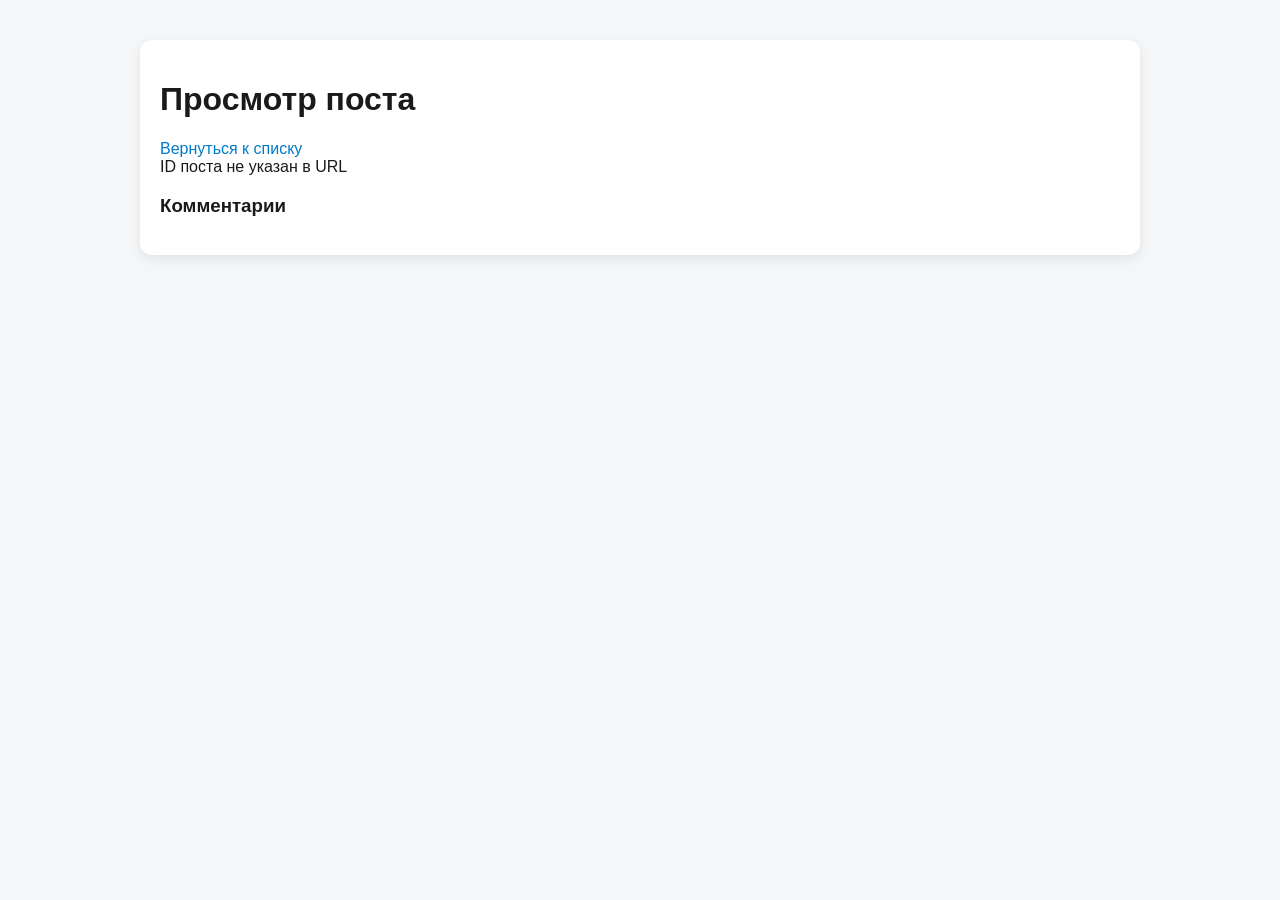
<file: posts.html>
<!DOCTYPE html>
<html lang="ru">
<head>
    <meta charset="UTF-8">
    <meta name="viewport" content="width=device-width, initial-scale=1.0">
    <title>Просмотр поста</title>
    <link rel="stylesheet" href="src/assets/styles/global.css">
    <link rel="stylesheet" href="src/assets/styles/post.css">
</head>
<body>
    <div class="container">
        <header class="header">
            <h1>Просмотр поста</h1>
            <a href="catalog.html" class="back-link">Вернуться к списку</a>
        </header>

        <main>
            <div id="post-container">
                <div id="post-loading" class="loading">Загрузка поста...</div>
                <div id="post-error" class="error" style="display: none;"></div>
                <div id="post-content" style="display: none;">
                    <h2 id="post-title"></h2>
                    <div id="post-body"></div>
                    <div id="post-author"></div>
                </div>
            </div>

            <div id="comments-section">
                <h3>Комментарии</h3>
                <div id="comments-loading" class="loading">Загрузка комментариев...</div>
                <div id="comments-error" class="error" style="display: none;"></div>
                <ul id="comments-list" style="display: none;"></ul>
            </div>
        </main>
    </div>

    <script type="module" src="posts.js"></script>
</body>
</html>
</file>
<file: src/assets/styles/global.css>
body {
    margin: 0;
    padding: 0;
    font-family: 'Segoe UI', Tahoma, Geneva, Verdana, sans-serif;
    background-color: #f4f6f8;
    color: #1a1a1a;
}

a {
    text-decoration: none;
    color: #007acc;
}

.container {
    max-width: 960px;
    margin: 40px auto;
    padding: 20px;
    background-color: #ffffff;
    border-radius: 12px;
    box-shadow: 0 4px 12px rgba(0, 0, 0, 0.08);
}
</file>
<file: src/assets/styles/post.css>
.post-item {
    display: flex;
    flex-direction: column;
    gap: 8px;
    color: black;
    text-decoration: none;
    border: 1px solid black;
    padding: 8px;
}

.post-item__title {
    font-weight: 600;
}
</file>
